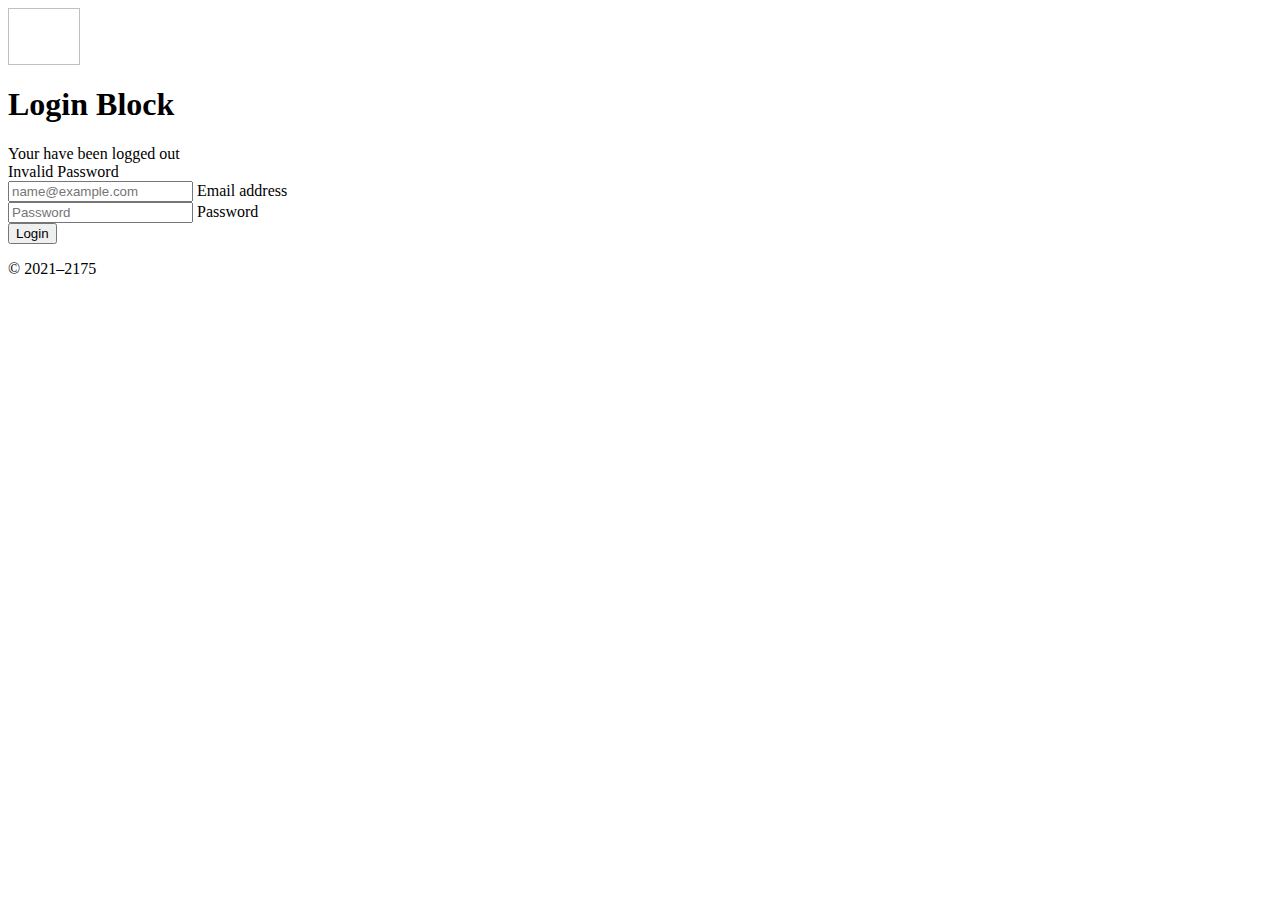
<file: src/main/resources/templates/login.html>
<html lang="en" xmlns:th="http://www.thymeleaf.org">
<head>
    <meta charset="utf-8">
    <meta name="viewport" content="width=device-width, initial-scale=1">
    <meta name="description" content="">
    <meta name="author" content="Mark Otto, Jacob Thornton, and Bootstrap contributors">
    <meta name="generator" content="Hugo 0.82.0">
    <title>Login Page</title>
    <link rel="stylesheet" type="text/css" th:href="@{assets/dist/css/bootstrap.min.css}" >
    <link rel="stylesheet" type="text/css" th:href="@{signin.css}">
</head>
<body class="text-center">
<main class="form-signin">
    <form th:action="@{/login}" class="form-horizontal" method="post">
        <img class="mb-4" th:src="@{assets/brand/bootstrap-logo.svg}" alt="" width="72" height="57">
        <input type="hidden" name="_csrf" th:value="${_csrf.token}">
        <h1 class="h3 mb-3 fw-normal">Login Block</h1>
        <div th:if="${param.logout}">Your have been logged out</div>
        <div th:if="${param.error}">Invalid Password</div>
        <div class="form-label">
            <div class="form-floating">
                <input type="email" name="username" class="form-control" id="floatingInput" placeholder="name@example.com">
                <label for="floatingInput">Email address</label>
            </div>
            <div class="form-floating">
                <input type="password" name="password" class="form-control" id="floatingPassword" placeholder="Password">
                <label for="floatingPassword">Password</label>
            </div>
        </div>
        <button class="w-100 btn btn-lg btn-primary" type="submit">Login</button>
        <p class="mt-5 mb-3 text-muted">&copy; 2021–2175</p>
    </form>
</main>
</body>
</html>
</file>
